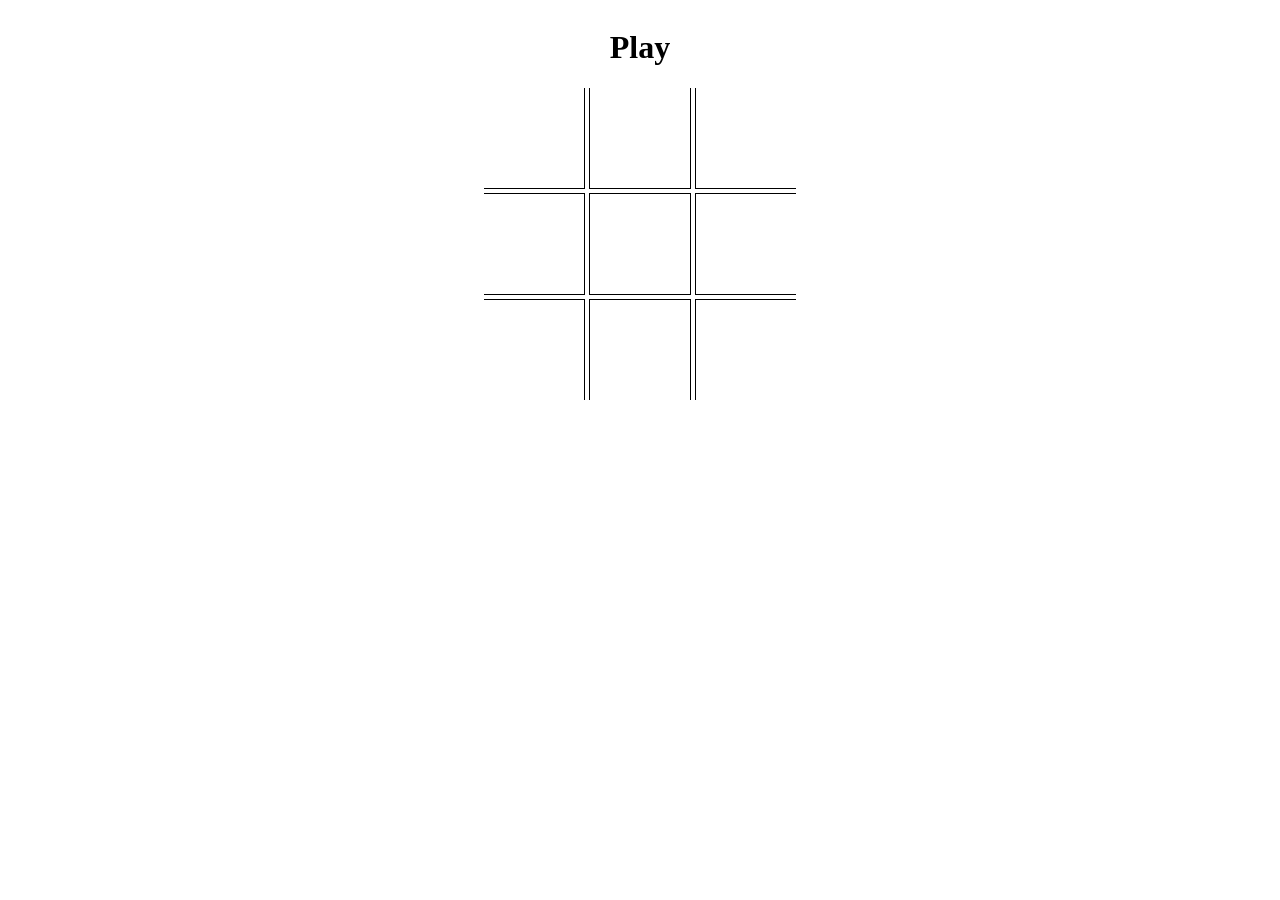
<file: index.html>
<!DOCTYPE html>
<html lang="pt-br">
<head>
    <meta charset="UTF-8">
    <meta http-equiv="X-UA-Compatible" content="IE=edge">
    <meta name="viewport" content="width=device-width, initial-scale=1.0">
    <title>Velha2</title>

    
    
</head>
<script  src="velha.js"></script>
<body>

    <h1>Play
        <img id="playo" src="imagens/bolapeq.png" alt="">
        <img id="playx" src="imagens/xpeq.png" alt="">  
        <img id="win" src="imagens/pngwing.com (1).png" alt="">
    </h1><br>



    <div onclick="selectcasa('casa1', 'bola1', 'x1')" id="casa1">
        <img id="bola1" src="imagens/bola.png" alt="bolinha">
        <img id="x1" src="imagens/x.png" alt="x">
    </div>


    <div onclick="selectcasa('casa2', 'bola2', 'x2')" id="casa2">
        <img id="bola2" src="imagens/bola.png" alt="bolinha">
        <img id="x2" src="imagens/x.png" alt="x">
        <img id="endgamehorizon" src="imagens/endgame-horinzon.png" alt="fim de jogo">
    </div>


    <div onclick="selectcasa('casa3', 'bola3', 'x3')" id="casa3">
        <img id="bola3" src="imagens/bola.png" alt="bolinha">
        <img id="x3" src="imagens/x.png" alt="x">      
    </div><br>



    <div onclick="selectcasa('casa4', 'bola4', 'x4')" id="casa4">
        <img id="bola4" src="imagens/bola.png" alt="bolinha">
        <img id="x4" src="imagens/x.png" alt="x">     
    </div>
    

    <div onclick="selectcasa('casa5', 'bola5', 'x5')" id="casa5"> 
        <img id="bola5" src="imagens/bola.png" alt="bolinha">
        <img id="x5" src="imagens/x.png" alt="x">
        <img id="endgamehorizon2" src="imagens/endgame-horinzon.png" alt="fim de jogo">
        <img id="endgamediag" src="imagens/endgamediag.png" alt="">
        <img id="endgamediag2" src="imagens/endgamediag2.png" alt="">
    </div>
        

    <div onclick="selectcasa('casa6', 'bola6', 'x6')" id="casa6">    
        <img id="bola6" src="imagens/bola.png" alt="bolinha">
        <img id="x6" src="imagens/x.png" alt="x">
    </div><br>


    <div onclick="selectcasa('casa7', 'bola7', 'x7')" id="casa7">
        <img id="bola7" src="imagens/bola.png" alt="bolinha">
        <img id="x7" src="imagens/x.png" alt="x">
        <img id="endgamevert" src="imagens/endgame-vertical.png" alt="">
    </div>

    <div onclick="selectcasa('casa8', 'bola8', 'x8')" id="casa8">
        <img id="bola8" src="imagens/bola.png" alt="bolinha">
        <img id="x8" src="imagens/x.png" alt="x">
        <img id="endgamevert2" src="imagens/endgame-vertical.png" alt="">
        <img id="endgamehorizon3" src="imagens/endgame-horinzon.png" alt="">
    </div>

    <div onclick="selectcasa('casa9', 'bola9', 'x9')" id="casa9">
        <img id="bola9" src="imagens/bola.png" alt="bolinha">
        <img id="x9" src="imagens/x.png" alt="x">
        <img id="endgamevert3" src="imagens/endgame-vertical.png" alt="">
    </div>

    <img onclick="window.location.reload()" id="reset" src="imagens/reset.png" alt="botao reset">

    <link rel="stylesheet" href="style.css">
</body>
</html>
</file>
<file: style.css>
body{
    text-align: center;
}
h1{
    display: inline-block;
    text-align: center;
}
img#playx{
    padding: 0px 0px 0px 0px;
    margin: 0px 0px 0px 20px;
    text-align: center;
}
img#playo{
    padding: 0px 0px 0px 0px;
    margin: 0px 0px 0px 20px;
    text-align: center;
}

img#win{
    padding: 5px 0px 0px 0px;
    margin: 0px 0px 0px 15px;
    text-align: center;
}

img#reset{
    margin: auto;
    text-align: center;
    padding-top: 30px;
}

img#endgamehorizon{
    margin: -40px -1px 0px -75px;
}

img#endgamehorizon2{
    margin: -40px -1px 0px -75px;
}


img#endgamehorizon3{
    margin: -40px -1px 0px -75px;
    
}

img#endgamevert{
    margin: -263px 42px 29px 45px;
}

img#endgamevert2{
    margin: -263px 42px 29px 45px;
}

img#endgamevert3{
    margin: -263px 42px 29px 45px;
}

img#endgamediag{
    padding: 0px;
    margin: -124px 2px 30px -47px;
}

img#endgamediag2{
    padding: 0px;
    margin: -124px 2px 30px -47px;
}


img#sel{
    display: block;
    margin: 3px 3px 3px 3px;
    padding: 0px;
}
div{
    
    width: 100px;
    height: 100px;
    display: inline-block;
    border: solid 1px black;
}

div#casa1{
    display: inline-block;
    border-top: white;
    border-left: white;
    margin-top: 50px;
    margin-top: 0px;
}


div#casa2{
    display: inline-block;
    border-top: white;
    margin-top: 50px;
    margin-top: 0px;
}

div#casa3{
    display: inline-block;
    border-top: white;
    border-right: white;
    margin-top: 50px;
    margin-top: 0px;
}


div#casa4{
    display: inline-block;
    border-left: white;
}


div#casa5{
    display: inline-block;
}

div#casa6{
    display: inline-block;
    border-right: white;
}


div#casa7{
    display: inline-block;
    border-left: white;
    border-bottom: white;
}

div#casa8{
    display: inline-block;
    border-bottom: white;
}

div#casa9{
    display: inline-block;
    border-right: white;
    border-bottom: white;
}
img {
    display: none;
    margin: 35px 20px 20px 35px;
    padding: 0px;
    text-align: center;
}
</file>
